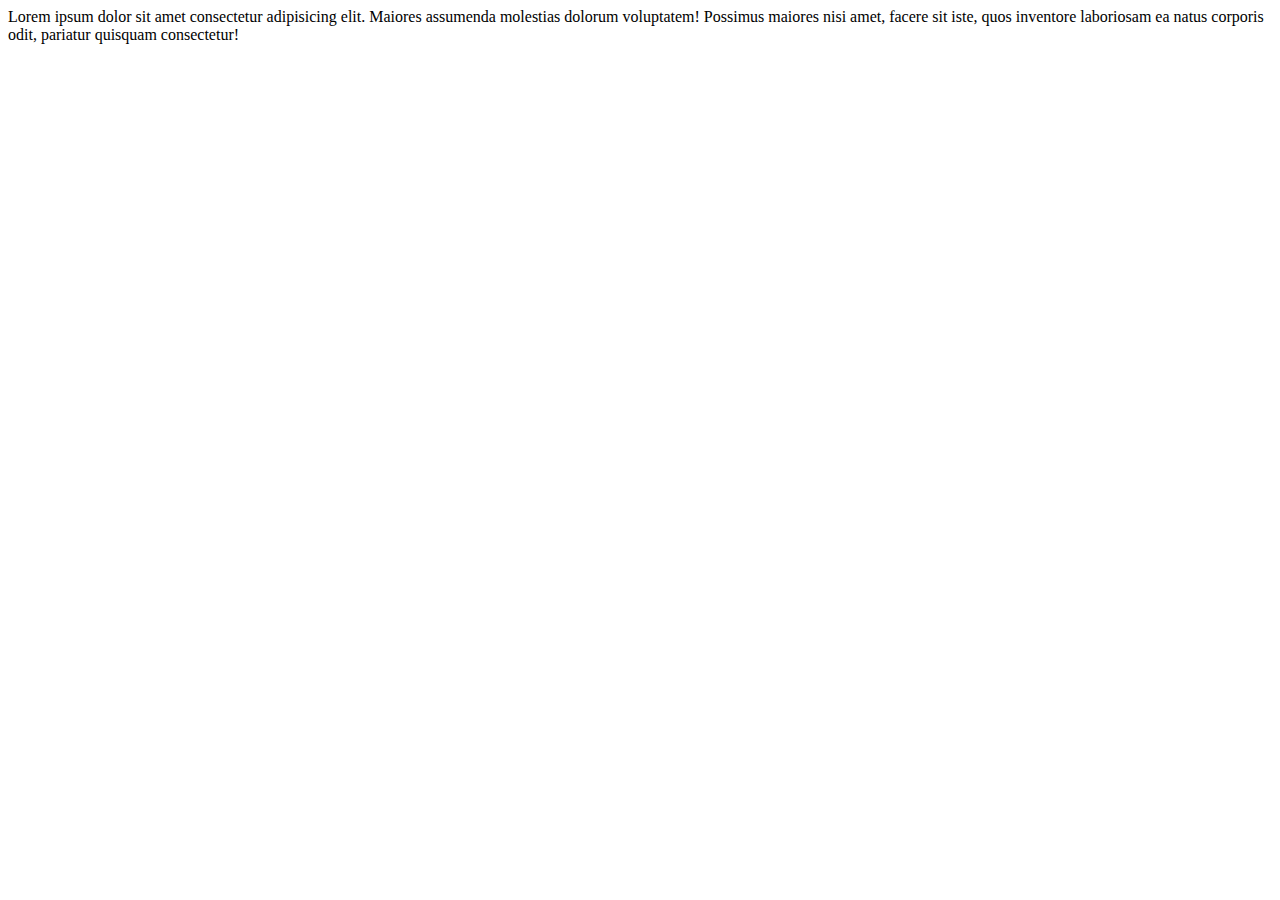
<file: lesson_3/task_2/1/index.html>
<!DOCTYPE html>
<html lang="en">
<head>
    <meta charset="UTF-8">
    <meta name="viewport" content="width=device-width, initial-scale=1.0">
    <title>Document</title>
</head>
<body>
    <div id='block' class="block">Lorem ipsum dolor sit amet consectetur adipisicing elit. Maiores assumenda molestias dolorum voluptatem! Possimus maiores nisi amet, facere sit iste, quos inventore laboriosam ea natus corporis odit, pariatur quisquam consectetur!</div>
    <script src="app.js"></script>
</body>
</html>
</file>
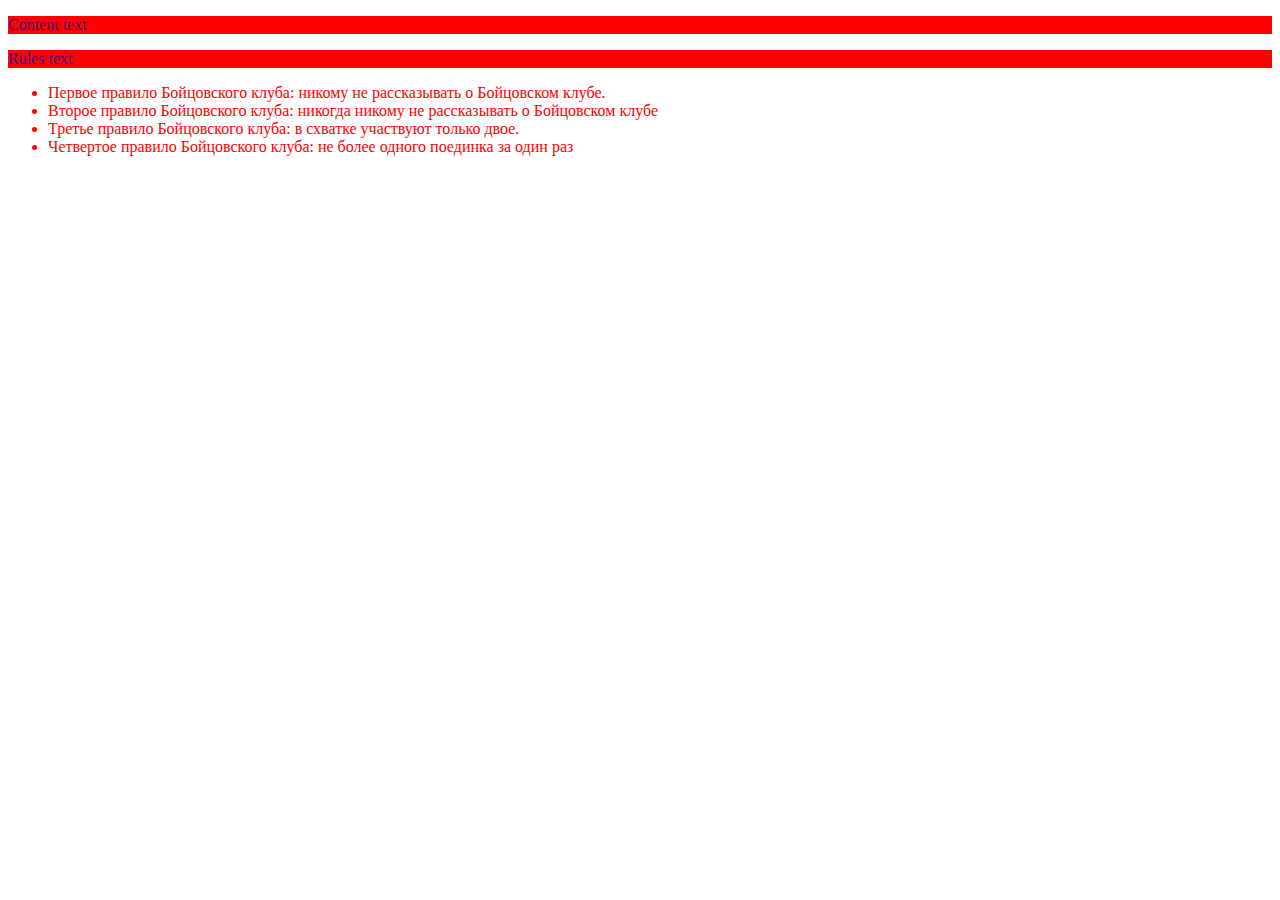
<file: lesson_3/task_1/template1.html>
<!DOCTYPE html>
	<html lang="en">
	    <head>
	        <meta charset="UTF-8">
	        <title>Title</title>
	    </head>
	    <body>
	        <p id="content">Lorem ipsum dolor sit amet, consectetur adipisicing elit. Blanditiis cupiditate deleniti
	            molestias mollitia pariatur porro saepe! Dolorem eaque earum eligendi, iste maxime molestias quam vitae.
	            Dolore hic in quae sed.
	        </p>
	
	        <div id="rules" class="fc bp">
	            Первое правило Бойцовского клуба: никому не рассказывать о Бойцовском клубе. Второе правило Бойцовского
	            клуба: никогда никому не рассказывать о Бойцовском клубе. Третье правило Бойцовского клуба: в схватке
	            участвуют только двое. Четвертое правило Бойцовского клуба: не более одного поединка за один раз
	        </div>
	
	        <ul>
	            <li class="fc_rules rule1">Первое правило Бойцовского клуба: никому не рассказывать о Бойцовском клубе.</li>
	            <li class="fc_rules rule2">Второе правило Бойцовского
	                клуба: никогда никому не рассказывать о Бойцовском клубе
	            </li>
	            <li class="fc_rules rule3">Третье правило Бойцовского клуба: в схватке
	                участвуют только двое.
	            </li>
	            <li class="fc_rules rule4">Четвертое правило Бойцовского клуба: не более одного поединка за один раз</li>
	        </ul>
	
	
        <script src="app_1.js"></script>
	    </body>
	</html>
</file>
